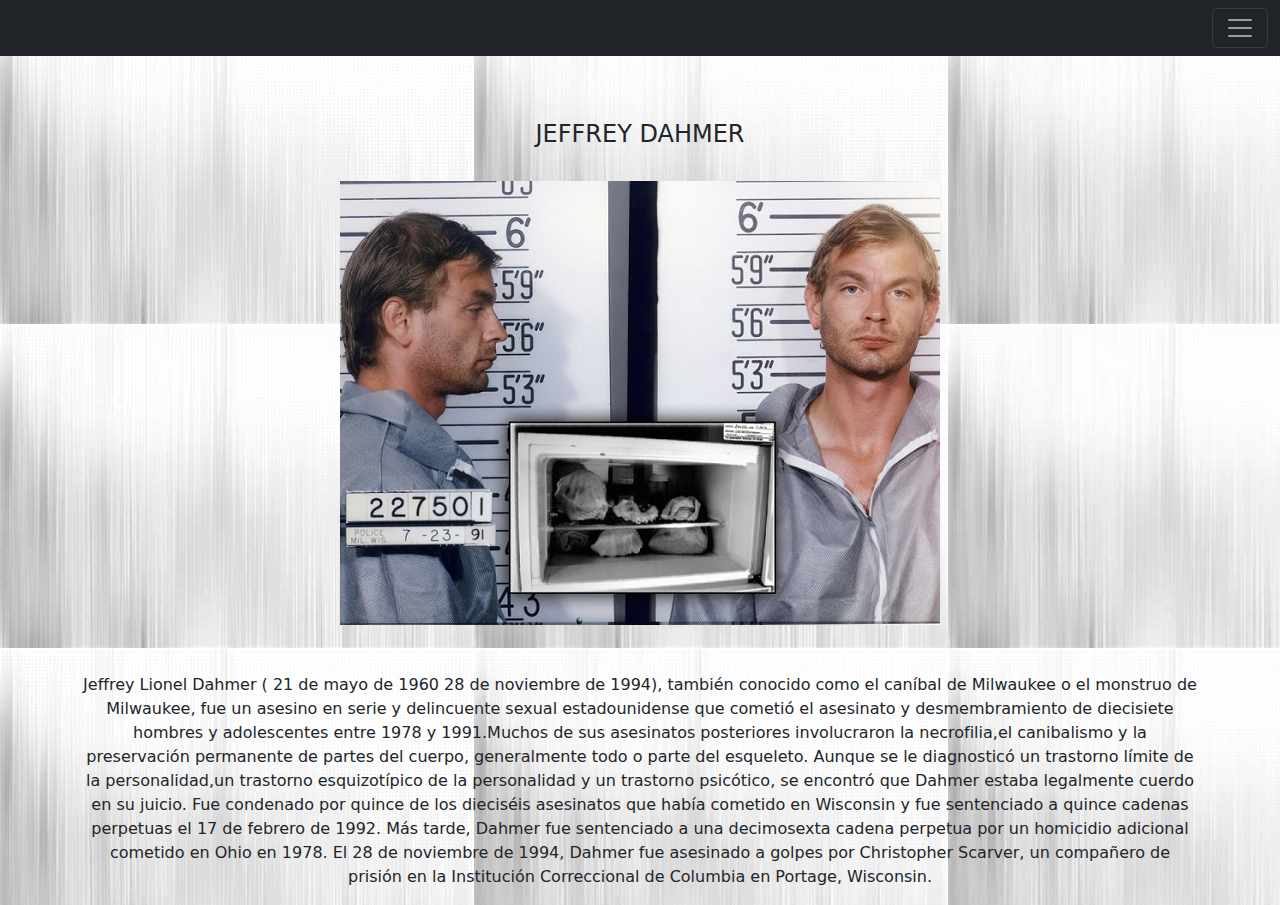
<file: index.html>
<!DOCTYPE html>
<html lang="es">
<head>
    <meta charset="UTF-8">
    <meta http-equiv="X-UA-Compatible" content="IE=edge">
    <meta name="viewport" content="width=device-width, initial-scale=1.0">
    <link rel="stylesheet" href="css/bootstrap.css">
    <link rel="stylesheet" href="css/estilo.css">
    <title>Jeffrey Dahmer</title>
</head>
<body>
  <nav class="navbar navbar-dark bg-dark fixed-top">
    <div class="container-fluid">
      <a class="navbar-brand" href="#"></a>
      <button class="navbar-toggler" type="button" data-bs-toggle="offcanvas" data-bs-target="#offcanvasDarkNavbar" aria-controls="offcanvasDarkNavbar">
        <span class="navbar-toggler-icon"></span>
      </button>
      <div class="offcanvas offcanvas-end text-bg-dark" tabindex="-1" id="offcanvasDarkNavbar" aria-labelledby="offcanvasDarkNavbarLabel">
        <div class="offcanvas-header">
          <h5 class="offcanvas-title" id="offcanvasDarkNavbarLabel">Informacion extra</h5>
          <button type="button" class="btn-close btn-close-white" data-bs-dismiss="offcanvas" aria-label="Close"></button>
        </div>
        <div class="offcanvas-body">
          <ul class="navbar-nav justify-content-end flex-grow-1 pe-3">
            <li class="nav-item">
              <a class="nav-link active" aria-current="page" href="#"></a>
            </li>
            <li class="nav-item">
              <a class="nav-link" href="index.html">Inicio</a>
            </li>
            <li class="nav-item dropdown">
              <a class="nav-link dropdown-toggle" href="#" role="button" data-bs-toggle="dropdown" aria-expanded="false">
                Mas informacion 
              </a>
              <ul class="dropdown-menu dropdown-menu-dark">
                <li><a class="dropdown-item" href="pages/Victimas.html">Victimas</a></li>
                <li><a class="dropdown-item" href="pages/condena.html">Arresto y condena</a></li>
                <li>
                  <hr class="dropdown-divider">
                </li>
                <li><a class="dropdown-item" href="#"></a></li>
              </ul>
            </li>
          </ul>
          <form class="d-flex mt-3" role="search">
          </form>
        </div>
      </div>
    </div>
  </nav>
  <br> <br>
  <div class="container">
    <br> <br> <br>
          <center>
            <h4> JEFFREY DAHMER</h4>
            <br>
            <img src="img/ORIGINAL.jpg" alt="">
            <br> <br> <br>
            <p><strong></strong>Jeffrey Lionel Dahmer ( 21 de mayo de 1960 28 de noviembre de 1994), también conocido como el caníbal de Milwaukee o el monstruo de Milwaukee, fue un asesino en serie y delincuente sexual estadounidense que cometió el asesinato y desmembramiento de diecisiete hombres y adolescentes entre 1978 y 1991.Muchos de sus asesinatos posteriores involucraron la necrofilia,el canibalismo y la preservación permanente de partes del cuerpo, generalmente todo o parte del esqueleto.
              Aunque se le diagnosticó un trastorno límite de la personalidad,un trastorno esquizotípico de la personalidad y un trastorno psicótico, se encontró que Dahmer estaba legalmente cuerdo en su juicio. Fue condenado por quince de los dieciséis asesinatos que había cometido en Wisconsin y fue sentenciado a quince cadenas perpetuas el 17 de febrero de 1992. Más tarde, Dahmer fue sentenciado a una decimosexta cadena perpetua por un homicidio adicional cometido en Ohio en 1978.
              El 28 de noviembre de 1994, Dahmer fue asesinado a golpes por Christopher Scarver, un compañero de prisión en la Institución Correccional de Columbia en Portage, Wisconsin.
            
        </center>  
</body>
    <script src="js/bootstrap.bundle.js"></script>
</body>
</html>
</file>
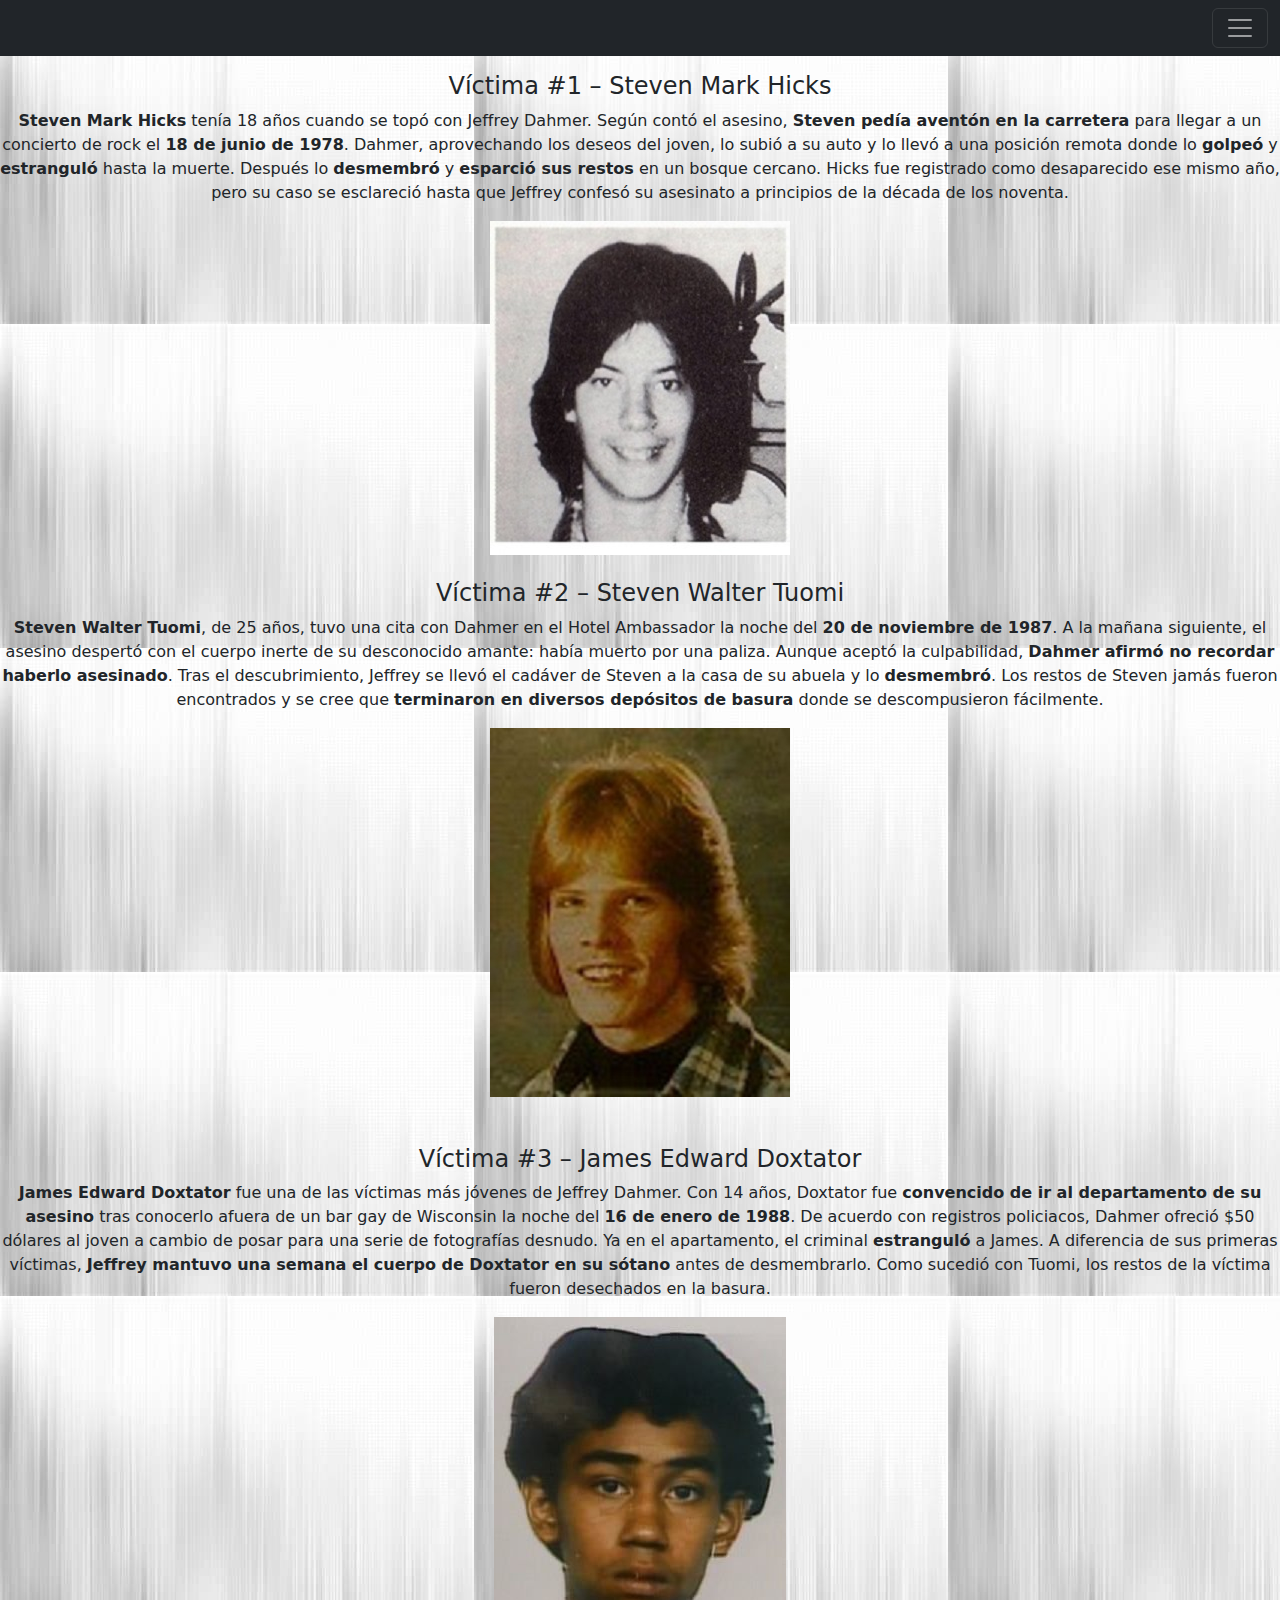
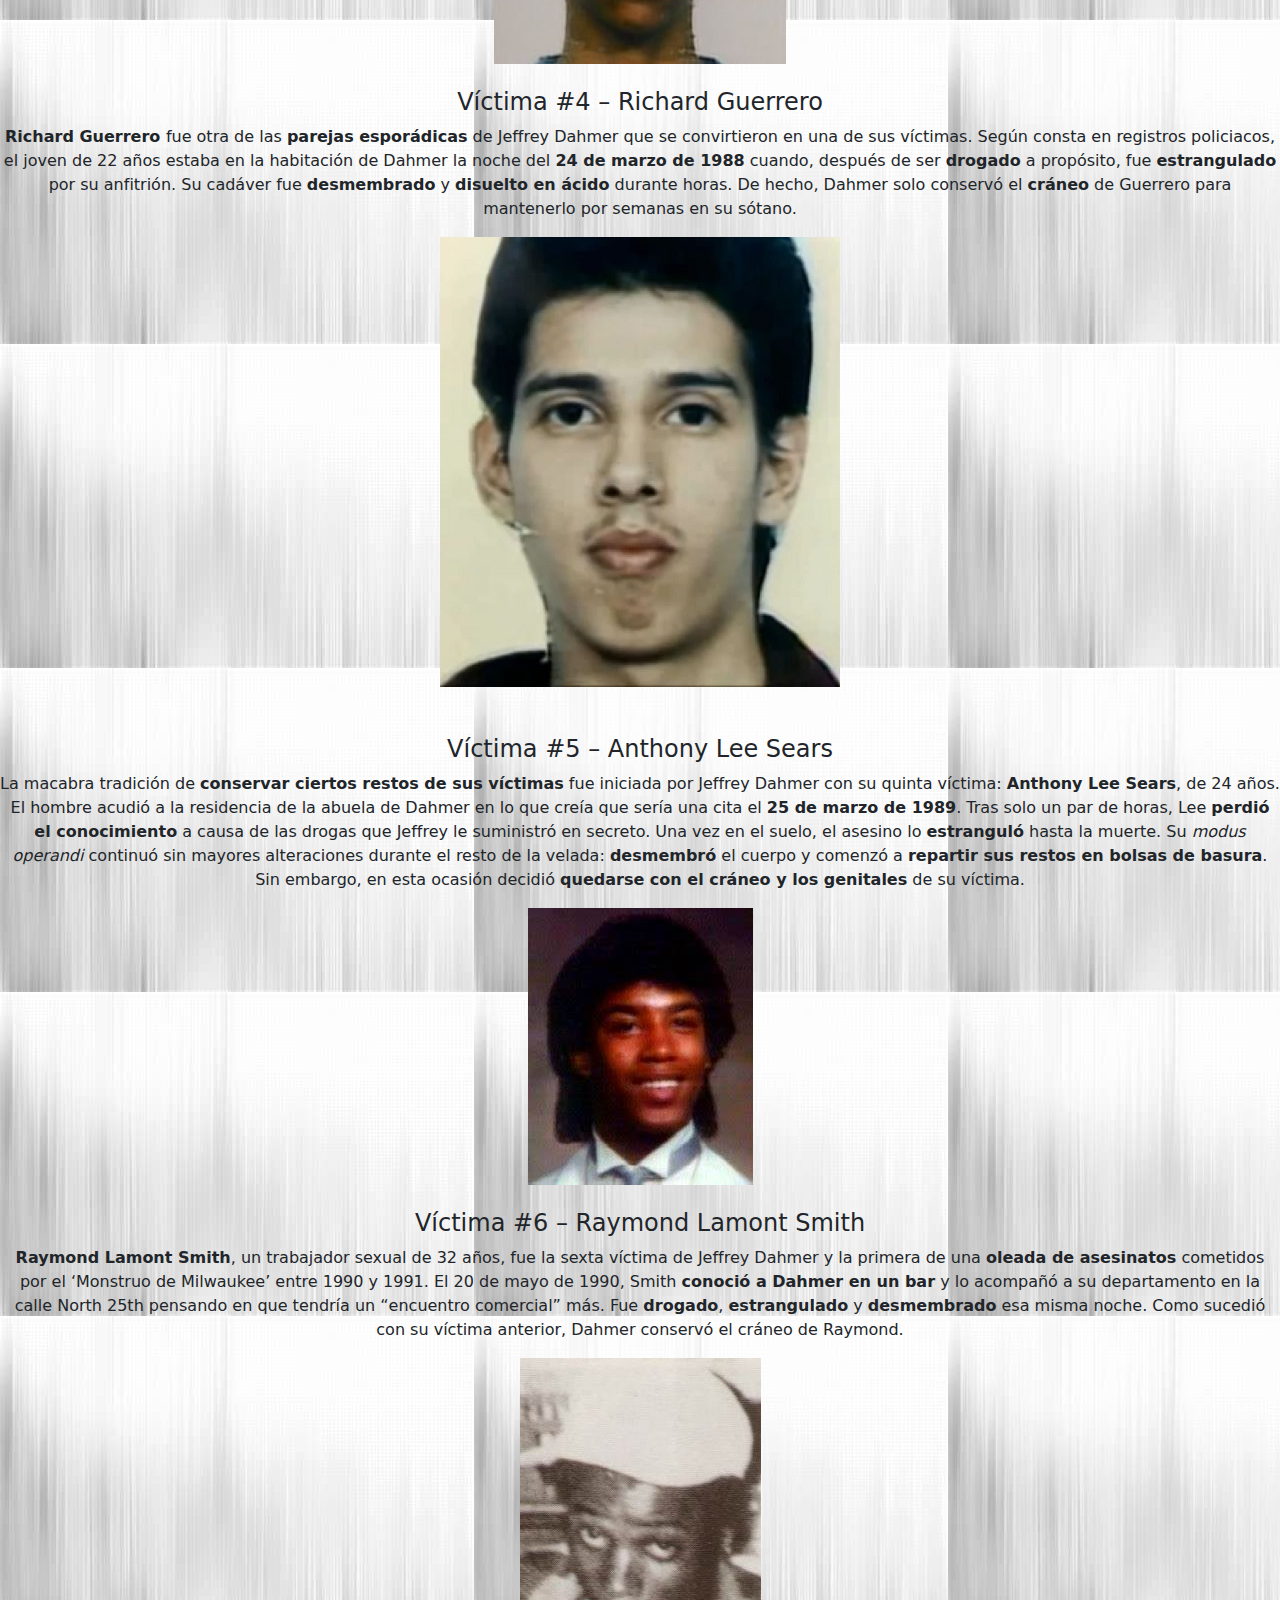
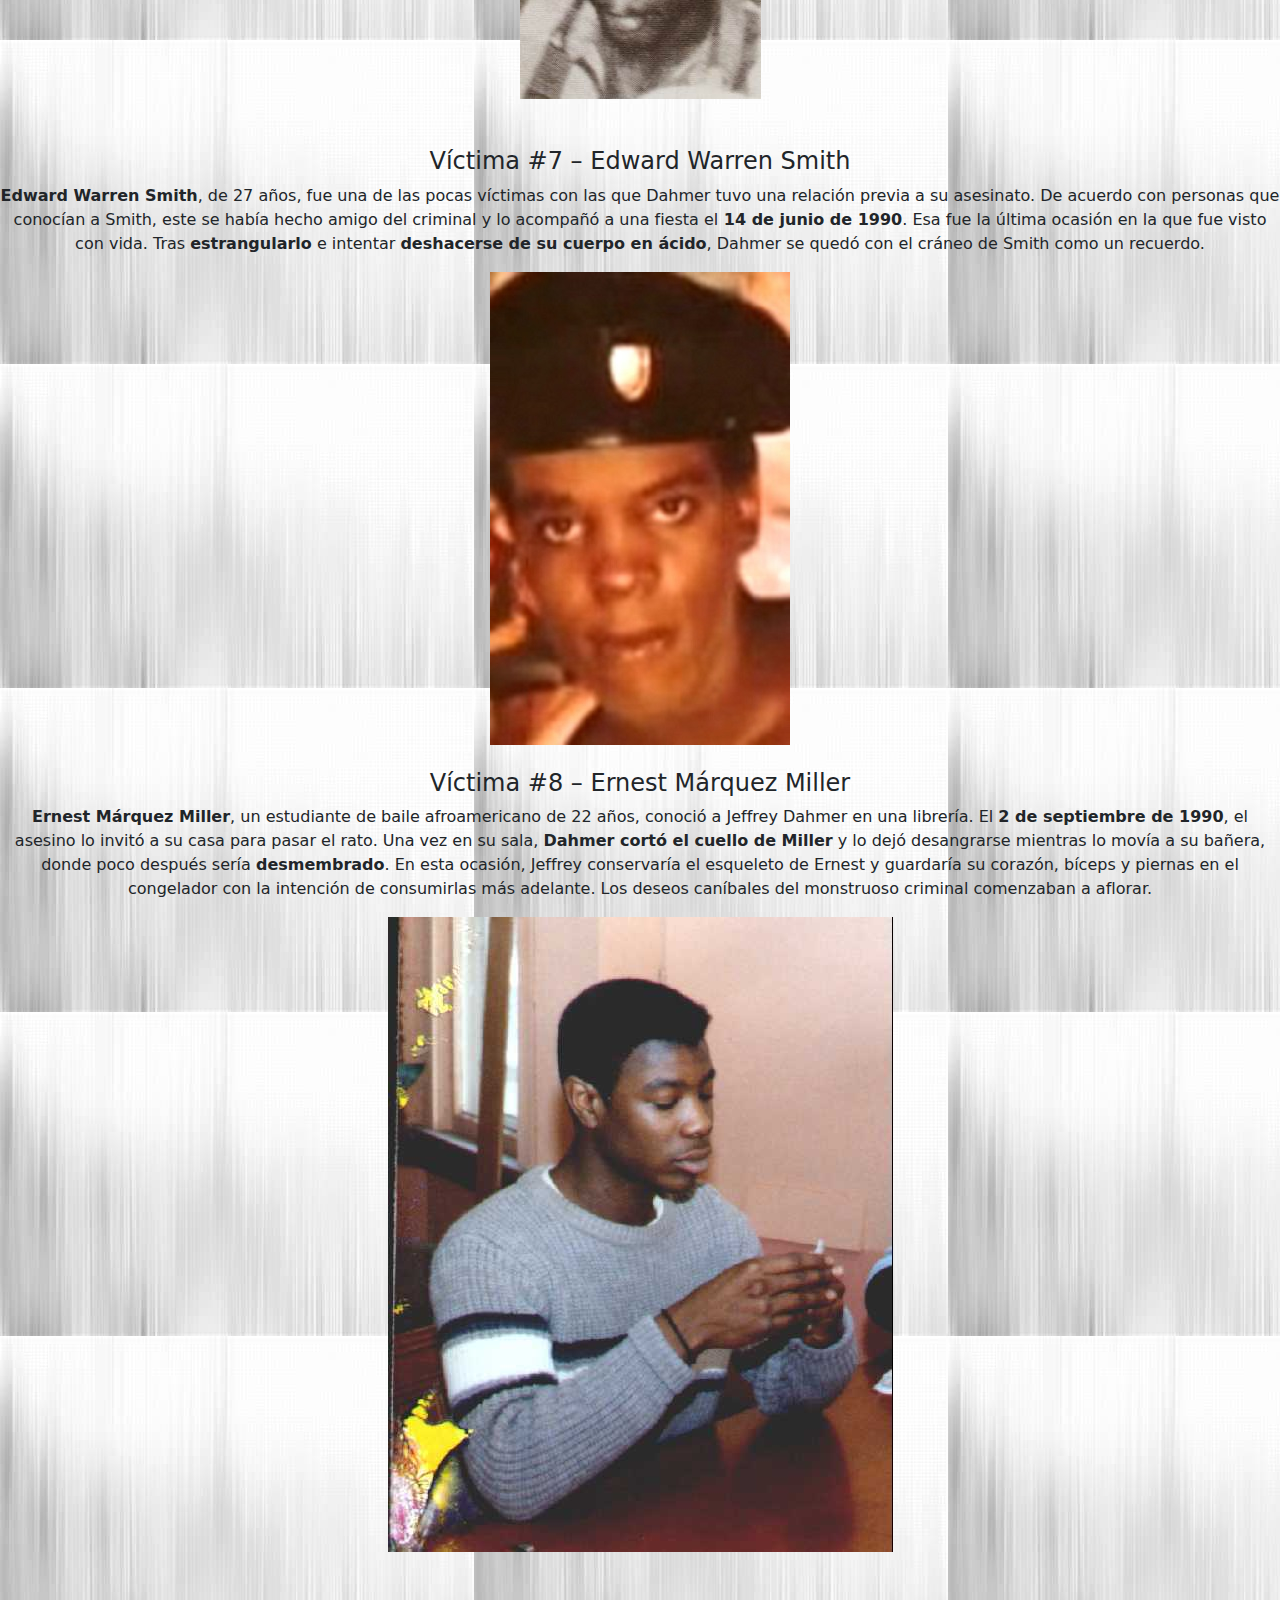
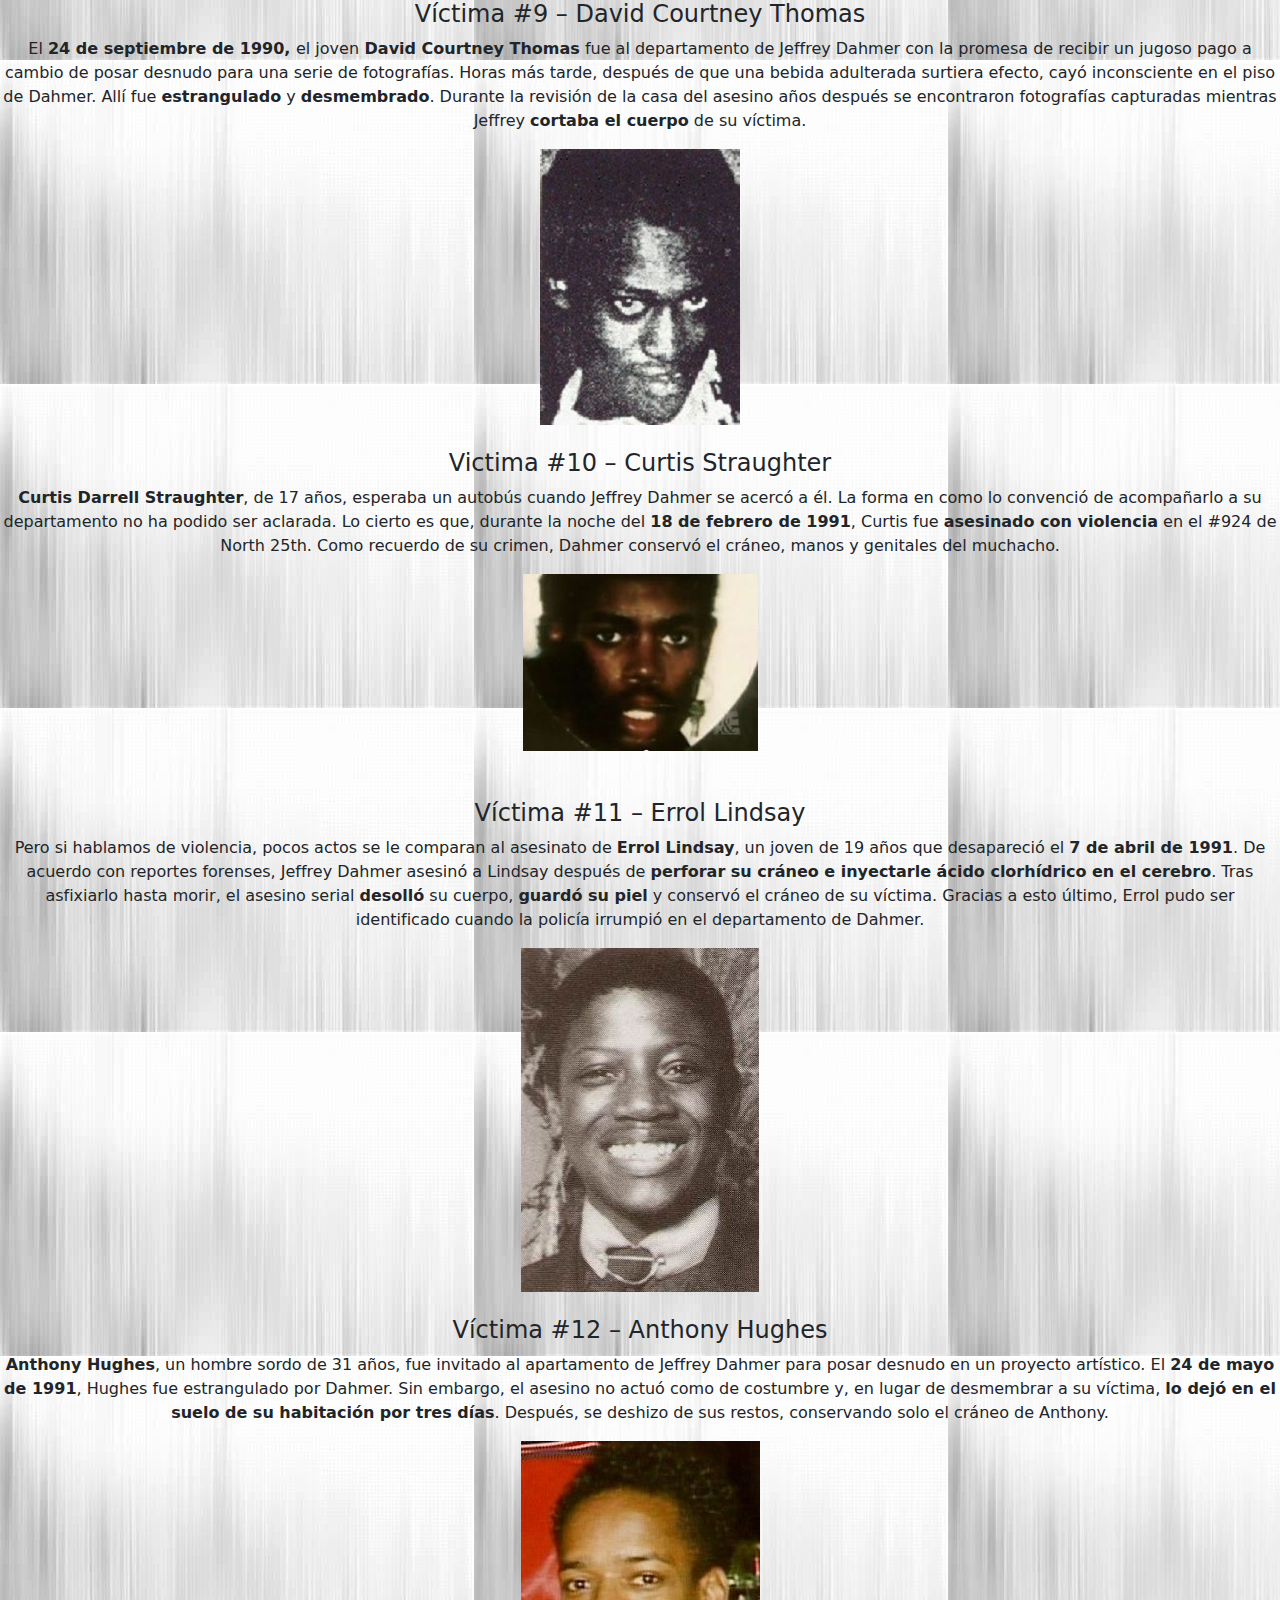
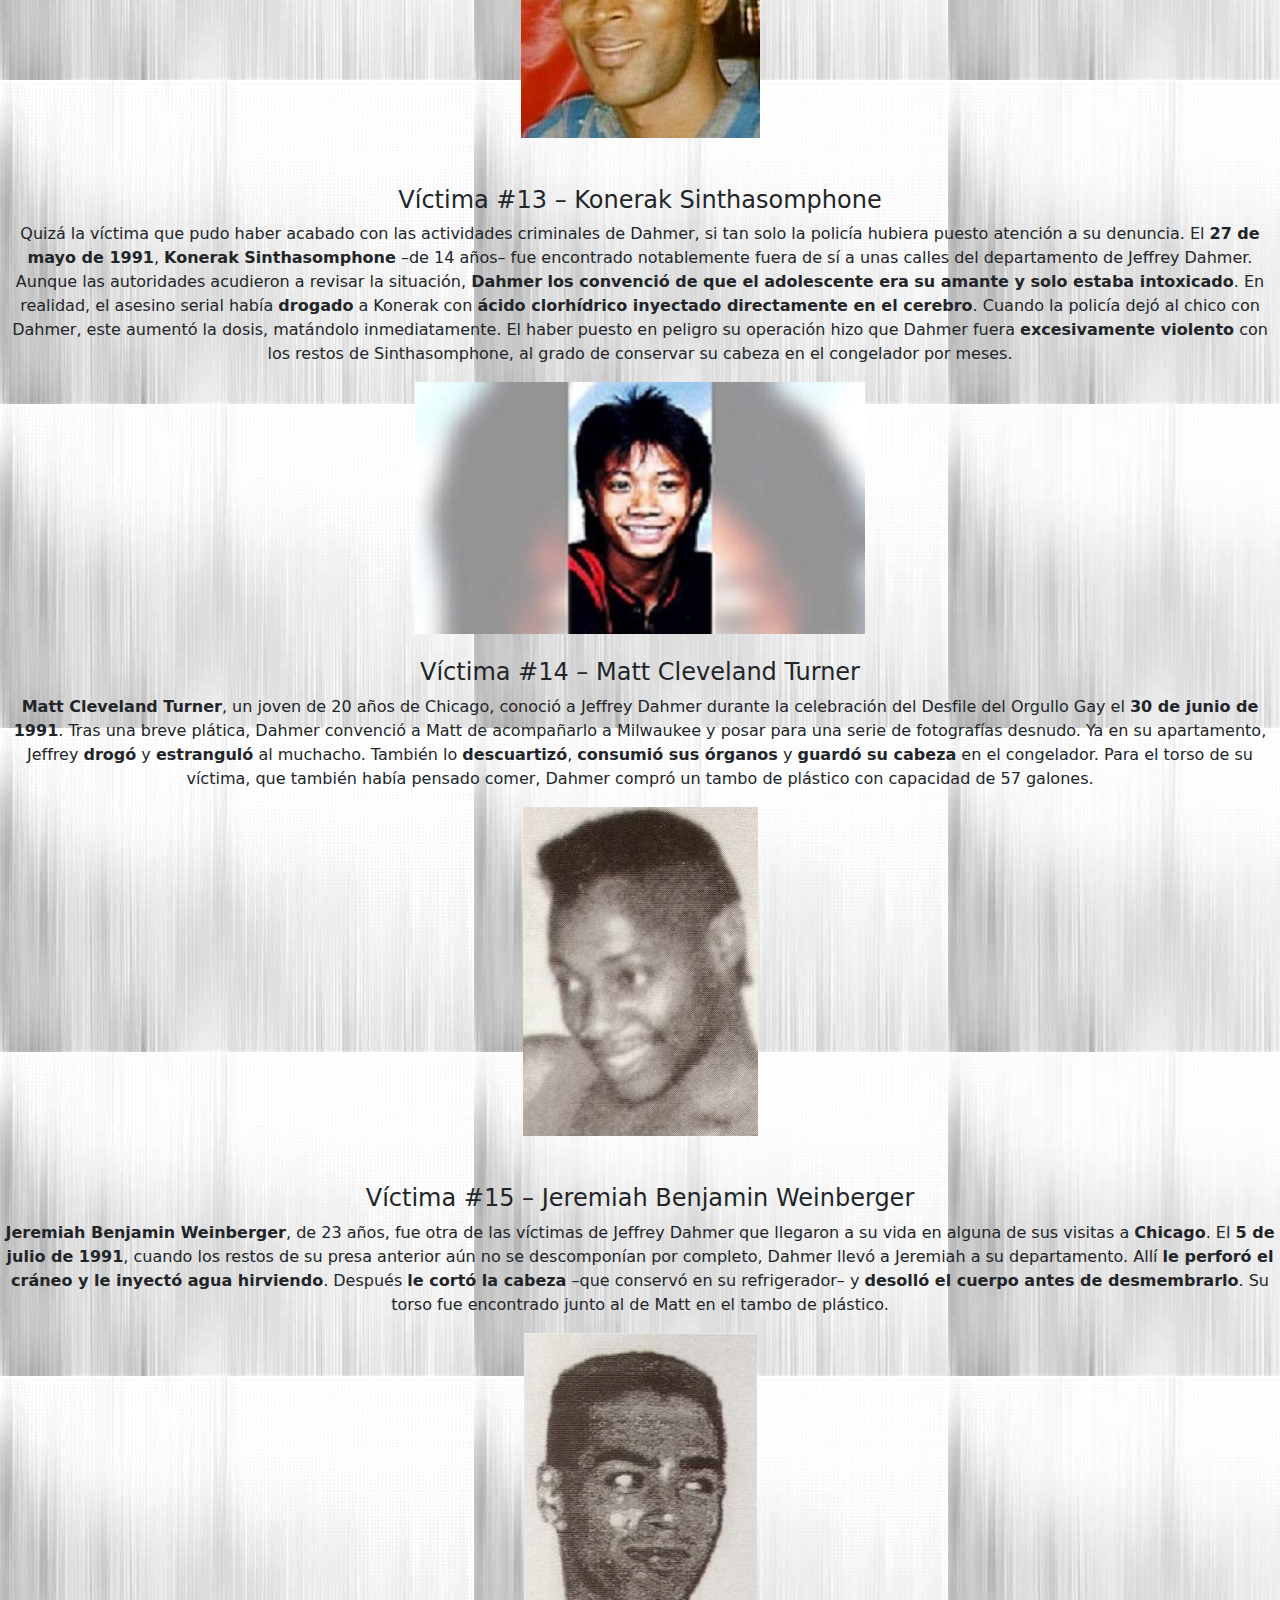
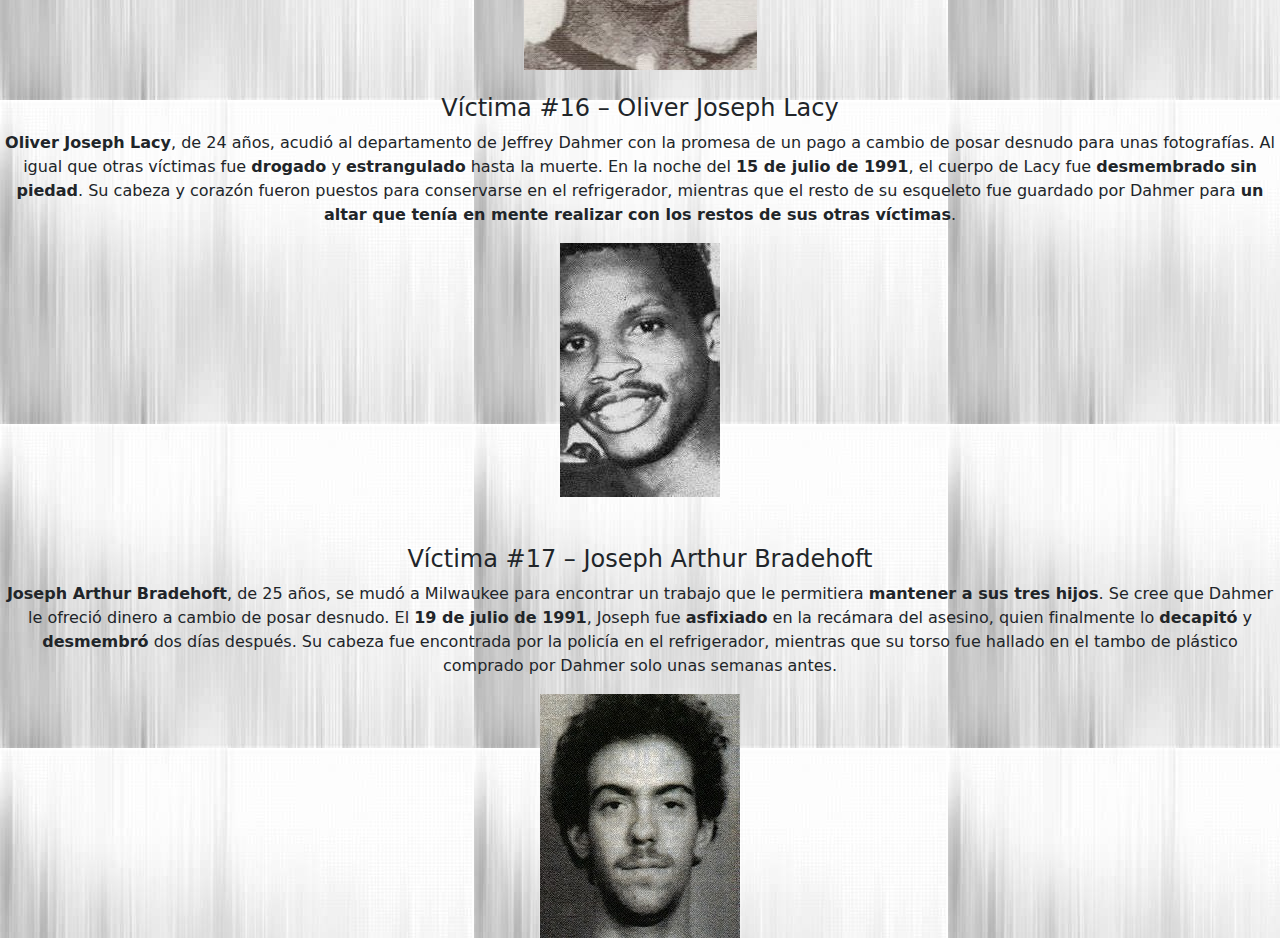
<file: pages/Victimas.html>
<!DOCTYPE html>
<html lang="es">
<head>
  <meta charset="UTF-8">
  <meta http-equiv="X-UA-Compatible" content="IE=edge">
  <meta name="viewport" content="width=device-width, initial-scale=1.0">
  <link rel="stylesheet" href="../css/bootstrap.css">
  <link rel="stylesheet" href="../css/estilo.css">
  <title>Jeffrey Dahmer</title>
</head>
<body>
<nav class="navbar navbar-dark bg-dark fixed-top">
  <div class="container-fluid">
    <a class="navbar-brand" href="#"></a>
    <button class="navbar-toggler" type="button" data-bs-toggle="offcanvas" data-bs-target="#offcanvasDarkNavbar" aria-controls="offcanvasDarkNavbar">
      <span class="navbar-toggler-icon"></span>
    </button>
    <div class="offcanvas offcanvas-end text-bg-dark" tabindex="-1" id="offcanvasDarkNavbar" aria-labelledby="offcanvasDarkNavbarLabel">
      <div class="offcanvas-header">
        <h5 class="offcanvas-title" id="offcanvasDarkNavbarLabel">Informacion extra</h5>
        <button type="button" class="btn-close btn-close-white" data-bs-dismiss="offcanvas" aria-label="Close"></button>
      </div>
      <div class="offcanvas-body">
        <ul class="navbar-nav justify-content-end flex-grow-1 pe-3">
          <li class="nav-item">
            <a class="nav-link active" aria-current="page" href="#"></a>
          </li>
          <li class="nav-item">
            <a class="nav-link" href="../index.html">Inicio</a>
          </li>
          <li class="nav-item dropdown">
            <a class="nav-link dropdown-toggle" href="#" role="button" data-bs-toggle="dropdown" aria-expanded="false">
              Mas informacion
            </a>
            <ul class="dropdown-menu dropdown-menu-dark">
              <li><a class="dropdown-item" href="Victimas.html">Victimas</a></li>
              <li><a class="dropdown-item" href="condena.html">Arresto y condena</a></li>
        <li>
    </div>
  </nav>
  <center>
    <br> <br> <br>
    <h4>Víctima #1 &#8211; Steven Mark Hicks</h4>
    <p><strong>Steven Mark Hicks</strong> tenía 18 años cuando se topó con Jeffrey Dahmer. Según contó el asesino, <strong>Steven pedía aventón en la carretera</strong> para llegar a un concierto de rock el <strong>18 de junio de 1978</strong>. Dahmer, aprovechando los deseos del joven, lo subió a su auto y lo llevó a una posición remota donde lo <strong>golpeó</strong> y <strong>estranguló</strong> hasta la muerte. Después lo <strong>desmembró</strong> y <strong>esparció sus restos</strong> en un bosque cercano. Hicks fue registrado como desaparecido ese mismo año, pero su caso se esclareció hasta que Jeffrey confesó su asesinato a principios de la década de los noventa.</p>
  <img src="../img/steven1..jpg" alt="">
    <br> <br>
    <h4>Víctima #2 &#8211; Steven Walter Tuomi</h4>
<p><strong>Steven Walter Tuomi</strong>, de 25 años, tuvo una cita con Dahmer en el Hotel Ambassador la noche del <strong>20 de noviembre de 1987</strong>. A la mañana siguiente, el asesino despertó con el cuerpo inerte de su desconocido amante: había muerto por una paliza. Aunque aceptó la culpabilidad, <strong>Dahmer afirmó no recordar haberlo asesinado</strong>. Tras el descubrimiento, Jeffrey se llevó el cadáver de Steven a la casa de su abuela y lo <strong>desmembró</strong>. Los restos de Steven jamás fueron encontrados y se cree que <strong>terminaron en diversos depósitos de basura</strong> donde se descompusieron fácilmente.</p>
<img src="../img/segunda victima.jpg" alt="">
  <br> <br> <br>
  <h4>Víctima #3 &#8211; James Edward Doxtator</h4>
<p><strong>James Edward Doxtator</strong> fue una de las víctimas más jóvenes de Jeffrey Dahmer. Con 14 años, Doxtator fue <strong>convencido de ir al departamento de su asesino</strong> tras conocerlo afuera de un bar gay de Wisconsin la noche del <strong>16 de enero de 1988</strong>. De acuerdo con registros policiacos, Dahmer ofreció $50 dólares al joven a cambio de posar para una serie de fotografías desnudo. Ya en el apartamento, el criminal <strong>estranguló</strong> a James. A diferencia de sus primeras víctimas, <strong>Jeffrey mantuvo una semana el cuerpo de Doxtator en su sótano</strong> antes de desmembrarlo. Como sucedió con Tuomi, los restos de la víctima fueron desechados en la basura.</p>
  <img src="../img/terceravictima.jpg" alt="">
  <br> <br>
  <h4>Víctima #4 &#8211; Richard Guerrero</h4>
<p><strong>Richard Guerrero </strong>fue otra de las <strong>parejas esporádicas</strong> de Jeffrey Dahmer que se convirtieron en una de sus víctimas. Según consta en registros policiacos, el joven de 22 años estaba en la habitación de Dahmer la noche del <strong>24 de marzo de 1988</strong> cuando, después de ser <strong>drogado</strong> a propósito, fue <strong>estrangulado</strong> por su anfitrión. Su cadáver fue <strong>desmembrado</strong> y <strong>disuelto en ácido</strong> durante horas. De hecho, Dahmer solo conservó el <strong>cráneo</strong> de Guerrero para mantenerlo por semanas en su sótano.</p>
  <img src="../img/4victima.jpg" alt="">
  <br> <br> <br>
  <h4>Víctima #5 &#8211; Anthony Lee Sears</h4>
<p>La macabra tradición de <strong>conservar ciertos restos de sus víctimas</strong> fue iniciada por Jeffrey Dahmer con su quinta víctima: <strong>Anthony Lee Sears</strong>, de 24 años. El hombre acudió a la residencia de la abuela de Dahmer en lo que creía que sería una cita el <strong>25 de marzo de 1989</strong>. Tras solo un par de horas, Lee <strong>perdió el conocimiento</strong> a causa de las drogas que Jeffrey le suministró en secreto. Una vez en el suelo, el asesino lo <strong>estranguló</strong> hasta la muerte. Su <em>modus operandi</em> continuó sin mayores alteraciones durante el resto de la velada: <strong>desmembró</strong> el cuerpo y comenzó a <strong>repartir sus restos en bolsas de basura</strong>. Sin embargo, en esta ocasión decidió <strong>quedarse con el cráneo y los genitales</strong> de su víctima.</p>
  <img src="../img/5victima.jpg" alt="">
  <br><br>
  <h4>Víctima #6 &#8211; Raymond Lamont Smith</h4>
<p><strong>Raymond Lamont Smith</strong>, un trabajador sexual de 32 años, fue la sexta víctima de Jeffrey Dahmer y la primera de una <strong>oleada de asesinatos</strong> cometidos por el &#8216;Monstruo de Milwaukee&#8217; entre 1990 y 1991. El 20 de mayo de 1990, Smith <strong>conoció a Dahmer en un bar</strong> y lo acompañó a su departamento en la calle North 25th pensando en que tendría un “encuentro comercial” más. Fue <strong>drogado</strong>, <strong>estrangulado</strong> y <strong>desmembrado</strong> esa misma noche. Como sucedió con su víctima anterior, Dahmer conservó el cráneo de Raymond.</p>
<img src="../img/victima 6.jpg" alt="">
<br> <br> <br>
      <h4>Víctima #7 &#8211; Edward Warren Smith</h4>
      <p><strong>Edward Warren Smith</strong>, de 27 años, fue una de las pocas víctimas con las que Dahmer tuvo una relación previa a su asesinato. De acuerdo con personas que conocían a Smith, este se había hecho amigo del criminal y lo acompañó a una fiesta el<strong> 14 de junio de 1990</strong>. Esa fue la última ocasión en la que fue visto con vida. Tras <strong>estrangularlo</strong> e intentar <strong>deshacerse de su cuerpo en ácido</strong>, Dahmer se quedó con el cráneo de Smith como un recuerdo.</p>
      <img src="../img/victima7.jpg" alt="">
      <br><br>
      <h4>Víctima #8 &#8211; Ernest Márquez Miller</h4>
      <p><strong>Ernest Márquez Miller</strong>, un estudiante de baile afroamericano de 22 años, conoció a Jeffrey Dahmer en una librería. El <strong>2 de septiembre de 1990</strong>, el asesino lo invitó a su casa para pasar el rato. Una vez en su sala, <strong>Dahmer cortó el cuello de Miller</strong> y lo dejó desangrarse mientras lo movía a su bañera, donde poco después sería <strong>desmembrado</strong>. En esta ocasión, Jeffrey conservaría el esqueleto de Ernest y guardaría su corazón, bíceps y piernas en el congelador con la intención de consumirlas más adelante. Los deseos caníbales del monstruoso criminal comenzaban a aflorar.</p>
      <img src="../img/victima8.jpg" alt="">
      <br> <br> <br>
      <h4>Víctima #9 &#8211; David Courtney Thomas</h4>
      <p>El <strong>24 de septiembre de 1990, </strong>el joven<strong> David Courtney Thomas</strong> fue al departamento de Jeffrey Dahmer con la promesa de recibir un jugoso pago a cambio de posar desnudo para una serie de fotografías. Horas más tarde, después de que una bebida adulterada surtiera efecto, cayó inconsciente en el piso de Dahmer. Allí fue <strong>estrangulado</strong> y <strong>desmembrado</strong>. Durante la revisión de la casa del asesino años después se encontraron fotografías capturadas mientras Jeffrey <strong>cortaba el cuerpo</strong> de su víctima.</p>
      <img src="../img/victima9...jpg" alt="">
      <br><br>
      <h4> Victima #10 &#8211; Curtis Straughter</h4>
      <p><strong>Curtis Darrell Straughter</strong>, de 17 años, esperaba un autobús cuando Jeffrey Dahmer se acercó a él. La forma en como lo convenció de acompañarlo a su departamento no ha podido ser aclarada. Lo cierto es que, durante la noche del <strong>18 de febrero de 1991</strong>, Curtis fue <strong>asesinado con violencia</strong> en el #924 de North 25th. Como recuerdo de su crimen, Dahmer conservó el cráneo, manos y genitales del muchacho.</p>
      <img src="../img/victima9.jpg" alt="">
      <br> <br> <br>
      <h4>Víctima #11 &#8211; Errol Lindsay</h4>
      <p>Pero si hablamos de violencia, pocos actos se le comparan al asesinato de <strong>Errol Lindsay</strong>, un joven de 19 años que desapareció el <strong>7 de abril de 1991</strong>. De acuerdo con reportes forenses, Jeffrey Dahmer asesinó a Lindsay después de <strong>perforar su cráneo e inyectarle ácido clorhídrico en el cerebro</strong>. Tras asfixiarlo hasta morir, el asesino serial <strong>desolló</strong> su cuerpo, <strong>guardó su piel</strong> y conservó el cráneo de su víctima. Gracias a esto último, Errol pudo ser identificado cuando la policía irrumpió en el departamento de Dahmer.</p>
      <img src="../img/victima 11.jpg" alt="">
      <br><br>
      <h4>Víctima #12 &#8211; Anthony Hughes</h4>
      <p><strong>Anthony Hughes</strong>, un hombre sordo de 31 años, fue invitado al apartamento de Jeffrey Dahmer para posar desnudo en un proyecto artístico. El <strong>24 de mayo de 1991</strong>, Hughes fue estrangulado por Dahmer. Sin embargo, el asesino no actuó como de costumbre y, en lugar de desmembrar a su víctima, <strong>lo dejó en el suelo de su habitación por tres días</strong>. Después, se deshizo de sus restos, conservando solo el cráneo de Anthony.</p>
      <img src="../img/victima12.jpg" alt="">
      <br> <br> <br>
      <h4>Víctima #13 &#8211; Konerak Sinthasomphone</h4>
      <p>Quizá la víctima que pudo haber acabado con las actividades criminales de Dahmer, si tan solo la policía hubiera puesto atención a su denuncia. El <strong>27 de mayo de 1991</strong>, <strong>Konerak Sinthasomphone</strong> –de 14 años– fue encontrado notablemente fuera de sí a unas calles del departamento de Jeffrey Dahmer. Aunque las autoridades acudieron a revisar la situación, <strong>Dahmer los convenció de que el adolescente era su amante y solo estaba intoxicado</strong>. En realidad, el asesino serial había <strong>drogado</strong> a Konerak con <strong>ácido clorhídrico inyectado directamente en el cerebro</strong>. Cuando la policía dejó al chico con Dahmer, este aumentó la dosis, matándolo inmediatamente. El haber puesto en peligro su operación hizo que Dahmer fuera <strong>excesivamente violento</strong> con los restos de Sinthasomphone, al grado de conservar su cabeza en el congelador por meses.</p>
      <img src="../img/victima13.jpg" alt="">
      <br><br>
      <h4>Víctima #14 &#8211; Matt Cleveland Turner</h4>
      <p><strong>Matt Cleveland Turner</strong>, un joven de 20 años de Chicago, conoció a Jeffrey Dahmer durante la celebración del Desfile del Orgullo Gay el <strong>30 de junio de 1991</strong>. Tras una breve plática, Dahmer convenció a Matt de acompañarlo a Milwaukee y posar para una serie de fotografías desnudo. Ya en su apartamento, Jeffrey <strong>drogó</strong> y <strong>estranguló</strong> al muchacho. También lo <strong>descuartizó</strong>, <strong>consumió sus órganos</strong> y <strong>guardó su cabeza</strong> en el congelador. Para el torso de su víctima, que también había pensado comer, Dahmer compró un tambo de plástico con capacidad de 57 galones.</p>    
      <img src="../img/victima14.jpg" alt=""> 
      <br> <br> <br>
      <h4>Víctima #15 &#8211; Jeremiah Benjamin Weinberger</h4>
      <p><strong>Jeremiah Benjamin Weinberger</strong>, de 23 años, fue otra de las víctimas de Jeffrey Dahmer que llegaron a su vida en alguna de sus visitas a <strong>Chicago</strong>. El <strong>5 de julio de 1991</strong>, cuando los restos de su presa anterior aún no se descomponían por completo, Dahmer llevó a Jeremiah a su departamento. Allí <strong>le perforó el cráneo y le inyectó agua hirviendo</strong>. Después <strong>le cortó la cabeza</strong> –que conservó en su refrigerador– y <strong>desolló el cuerpo antes de desmembrarlo</strong>. Su torso fue encontrado junto al de Matt en el tambo de plástico.</p>      
      <img src="../img/victima15.jpg" alt="">
      <br><br>
      <h4>Víctima #16 &#8211; Oliver Joseph Lacy</h4>
      <p><strong>Oliver Joseph Lacy</strong>, de 24 años, acudió al departamento de Jeffrey Dahmer con la promesa de un pago a cambio de posar desnudo para unas fotografías. Al igual que otras víctimas fue <strong>drogado</strong> y <strong>estrangulado</strong> hasta la muerte. En la noche del <strong>15 de julio de 1991</strong>, el cuerpo de Lacy fue <strong>desmembrado sin piedad</strong>. Su cabeza y corazón fueron puestos para conservarse en el refrigerador, mientras que el resto de su esqueleto fue guardado por Dahmer para <strong>un altar que tenía en mente realizar con los restos de sus otras víctimas</strong>.</p>      
      <img src="../img/victima 16.jpg" alt=""> 
      <br> <br> <br>
      <h4>Víctima #17 &#8211; Joseph Arthur Bradehoft</h4>
      <p><strong>Joseph Arthur Bradehoft</strong>, de 25 años, se mudó a Milwaukee para encontrar un trabajo que le permitiera <strong>mantener a sus tres hijos</strong>. Se cree que Dahmer le ofreció dinero a cambio de posar desnudo. El <strong>19 de julio de 1991</strong>, Joseph fue <strong>asfixiado</strong> en la recámara del asesino, quien finalmente lo <strong>decapitó</strong> y <strong>desmembró</strong> dos días después. Su cabeza fue encontrada por la policía en el refrigerador, mientras que su torso fue hallado en el tambo de plástico comprado por Dahmer solo unas semanas antes.</p>
        <img src="../img/victima 17.jpg" alt="">
</center>  
</div>
</div>
          </div>
          </div>
    </div>
    <script src="../js/bootstrap.bundle.js"></script>
</body>
</html>
</file>
<file: css/estilo.css>
body{
    background-image: url(../img/fondoo.jpg)
}
</file>
